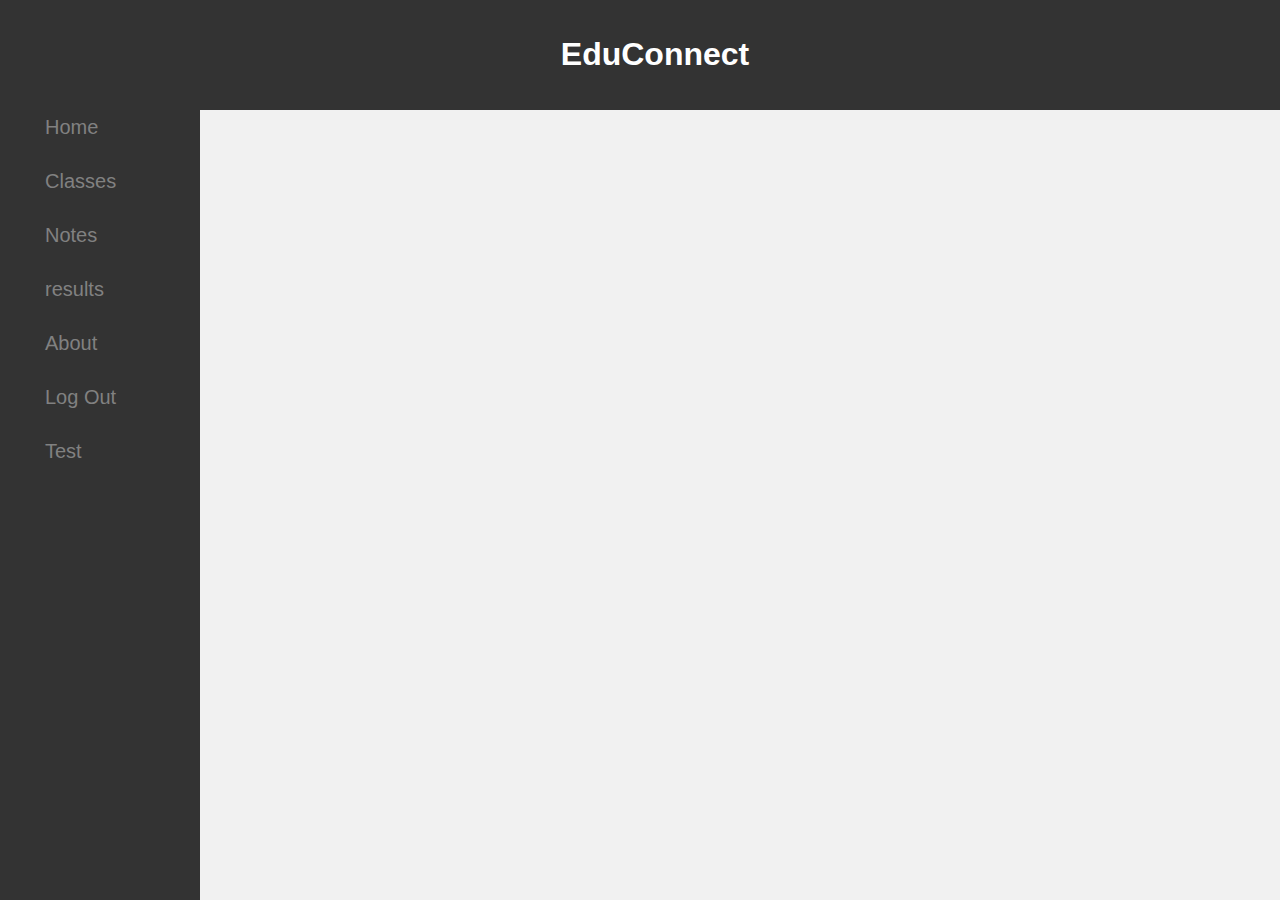
<file: index.html>
<!DOCTYPE html>
<html lang="en">
  <head>
    <meta charset="UTF-8" />
    <meta name="viewport" content="width=device-width, initial-scale=1.0" />
    <title>EduConnect</title>
    <link
      href="https://cdn.jsdelivr.net/npm/bootstrap@5.0.2/dist/css/bootstrap.min.css"
      rel="stylesheet"
      integrity="sha384-EVSTQN3/azprG1Anm3QDgpJLIm9Nao0Yz1ztcQTwFspd3yD65VohhpuuCOmLASjC"
      crossorigin="anonymous"
    />
    <link rel="stylesheet" href="style.css" />
  </head>
  <body>
    <header>
      <h1>EduConnect</h1>
    </header>

    <div id="main-container">
      <div id="sidebar">
        <a href="index.html">Home</a>
        <a href="classes.html">Classes</a>
        <a href="notes.html">Notes</a>
        <a href="results.html">results</a>
        <a href="#">About</a>
        <a href="index.html">Log Out</a>
        <a href="test.html">Test</a>
      </div>

      

    <script src="script.js"></script>
    <script
      src="https://cdn.jsdelivr.net/npm/@popperjs/core@2.9.2/dist/umd/popper.min.js"
      integrity="sha384-IQsoLXl5PILFhosVNubq5LC7Qb9DXgDA9i+tQ8Zj3iwWAwPtgFTxbJ8NT4GN1R8p"
      crossorigin="anonymous"
    ></script>
    <script
      src="https://cdn.jsdelivr.net/npm/bootstrap@5.0.2/dist/js/bootstrap.min.js"
      integrity="sha384-cVKIPhGWiC2Al4u+LWgxfKTRIcfu0JTxR+EQDz/bgldoEyl4H0zUF0QKbrJ0EcQF"
      crossorigin="anonymous"
    ></script>
  </body>
</html>
</file>
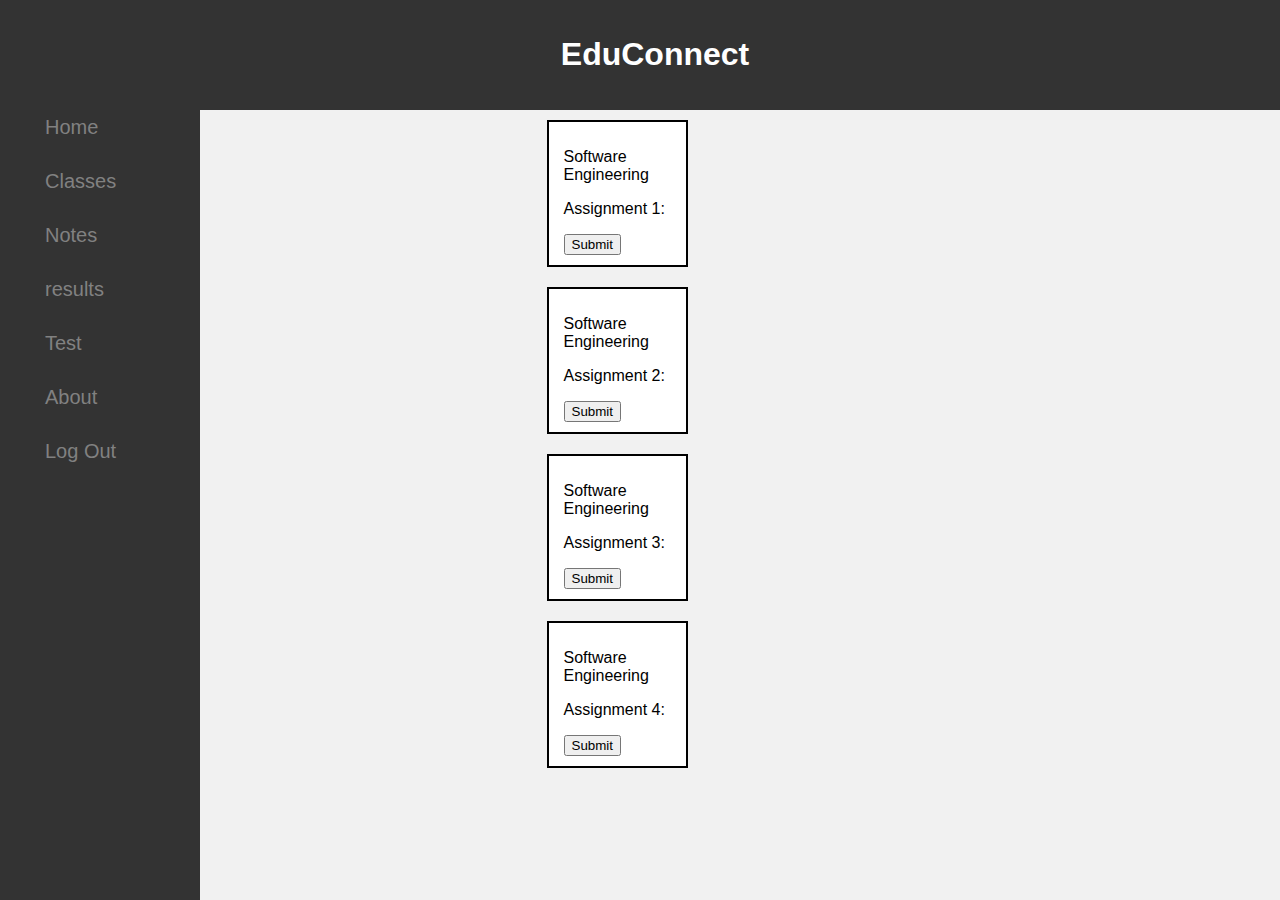
<file: assignment.html>
<!DOCTYPE html>
<html lang="en">
  <head>
    <meta charset="UTF-8" />
    <meta name="viewport" content="width=device-width, initial-scale=1.0" />
    <title>EduConnect - Learn, Connect, Succeed</title>
    <link
      rel="stylesheet"
      href="https://cdn.jsdelivr.net/npm/bootstrap@5.0.2/dist/css/bootstrap.min.css"
      integrity="sha384-EVSTQN3/azprG1Anm3QDgpJLIm9Nao0Yz1ztcQTwFspd3yD65VohhpuuCOmLASjC"
      crossorigin="anonymous"
    />
    <link rel="stylesheet" href="style.css" />
  </head>
  <body>
    <header>
      <h1>EduConnect</h1>
    </header>

    <div id="main-container">
        <div id="sidebar">
            <a href="index.html">Home</a>
            <a href="classes.html">Classes</a>
            <a href="notes.html">Notes</a>
            <a href="results.html">results</a>
            <a href="test.html">Test</a>
            <a href="#">About</a>
            <a href="index.html">Log Out</a>
          </div>
      <div class="content">
        <div class="assignment">
            <div class="btn">
                <p>Software Engineering</p>
                <p>Assignment 1:</p>
                <button>Submit</button>
            </div>
            <div class="btn">
                <p>Software Engineering</p>
                <p>Assignment 2:</p>
                <button>Submit</button>
            </div>
            <div class="btn">
                <p>Software Engineering</p>
                <p>Assignment 3:</p>
                <button>Submit</button>
            </div>
            <div class="btn">
                <p>Software Engineering</p>
                <p>Assignment 4:</p>
                <button>Submit</button>
            </div>
            
        </div>
      </div>
        
      </div>
    </div>
    
    <script src="script.js"></script>
    <script
      src="https://cdn.jsdelivr.net/npm/@popperjs/core@2.9.2/dist/umd/popper.min.js"
      integrity="sha384-IQsoLXl5PILFhosVNubq5LC7Qb9DXgDA9i+tQ8Zj3iwWAwPtgFTxbJ8NT4GN1R8p"
      crossorigin="anonymous"
    ></script>
    <script
      src="https://cdn.jsdelivr.net/npm/bootstrap@5.0.2/dist/js/bootstrap.min.js"
      integrity="sha384-cVKIPhGWiC2Al4u+LWgxfKTRIcfu0JTxR+EQDz/bgldoEyl4H0zUF0QKbrJ0EcQF"
      crossorigin="anonymous"
    ></script>
  </body>
</html>
</file>
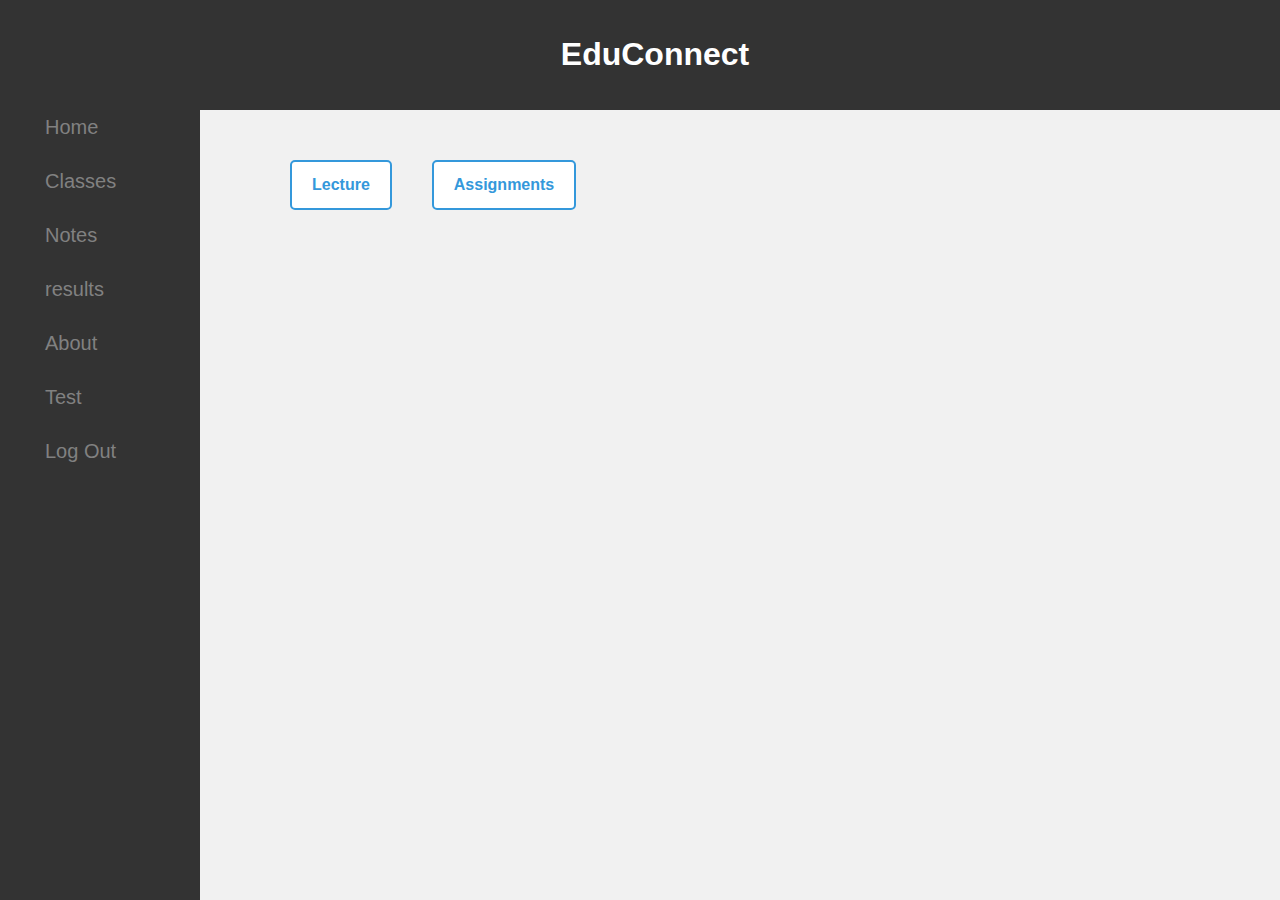
<file: class_details.html>
<!DOCTYPE html>
<html lang="en">
  <head>
    <meta charset="UTF-8" />
    <meta name="viewport" content="width=device-width, initial-scale=1.0" />
    <title>EduConnect</title>
    <link
      href="https://cdn.jsdelivr.net/npm/bootstrap@5.0.2/dist/css/bootstrap.min.css"
      rel="stylesheet"
      integrity="sha384-EVSTQN3/azprG1Anm3QDgpJLIm9Nao0Yz1ztcQTwFspd3yD65VohhpuuCOmLASjC"
      crossorigin="anonymous"
    />
    <link rel="stylesheet" href="style.css" />
  </head>
  <body>
    <header>
      <h1>EduConnect</h1>
    </header>

    <div id="main-container">
      <div id="sidebar">
        <a href="index.html">Home</a>
        <a href="classes.html">Classes</a>
        <a href="notes.html">Notes</a>
        <a href="results.html">results</a>
        <a href="#">About</a>
        <a href="test.html">Test</a>
        <a href="index.html">Log Out</a>
      </div>

      <div id="main-content">
        <div id="options-container">
            <a href="lecture.html"><button class="button extra">Lecture</button></a><br>
            <a href="assignment.html"><button class="button extra">Assignments</button></a>
          </div>
      </div>
    </div>

    <script src="script.js"></script>
    <script
      src="https://cdn.jsdelivr.net/npm/@popperjs/core@2.9.2/dist/umd/popper.min.js"
      integrity="sha384-IQsoLXl5PILFhosVNubq5LC7Qb9DXgDA9i+tQ8Zj3iwWAwPtgFTxbJ8NT4GN1R8p"
      crossorigin="anonymous"
    ></script>
    <script
      src="https://cdn.jsdelivr.net/npm/bootstrap@5.0.2/dist/js/bootstrap.min.js"
      integrity="sha384-cVKIPhGWiC2Al4u+LWgxfKTRIcfu0JTxR+EQDz/bgldoEyl4H0zUF0QKbrJ0EcQF"
      crossorigin="anonymous"
    ></script>
  </body>
</html>
</file>
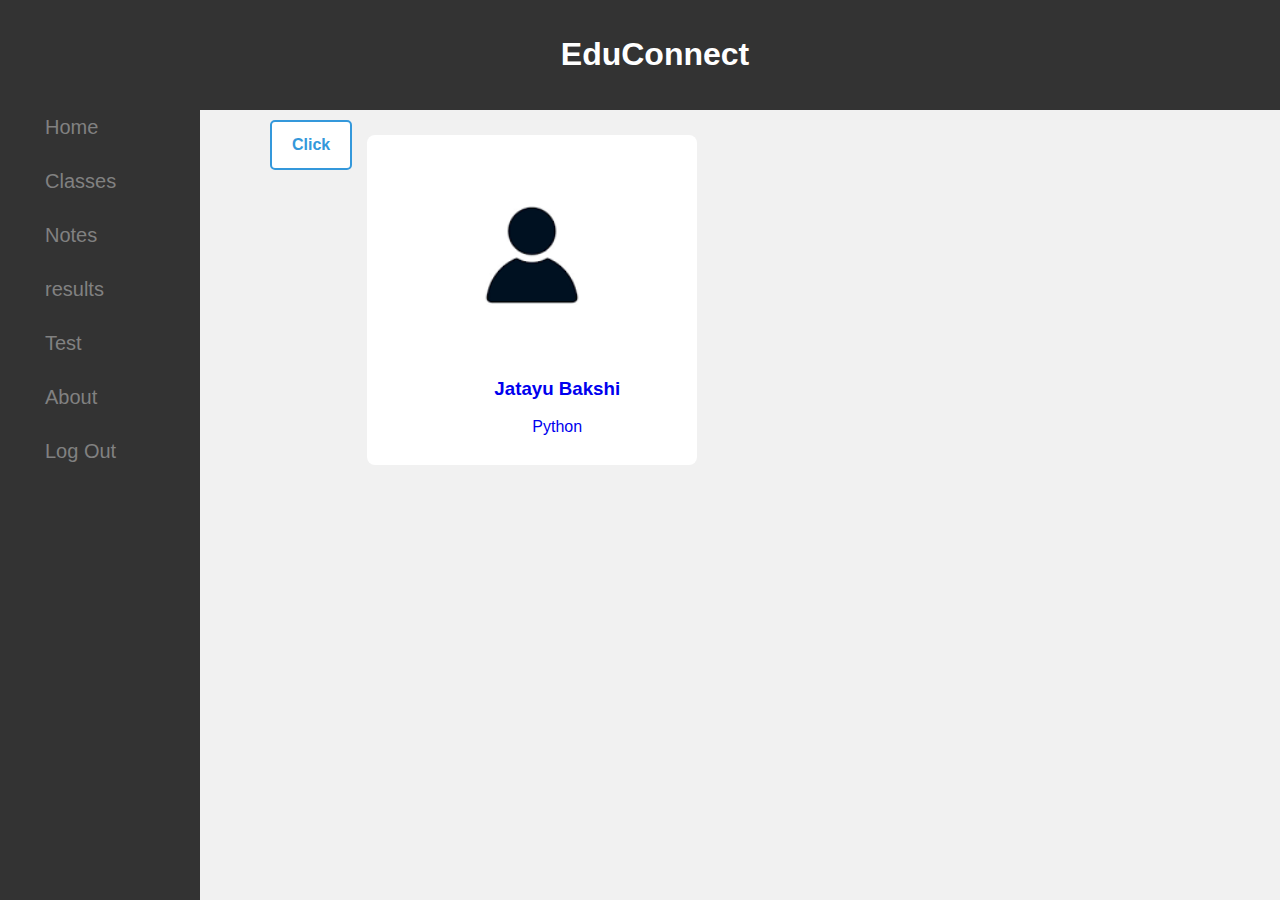
<file: classes.html>
<!DOCTYPE html>
<html lang="en">
  <head>
    <meta charset="UTF-8" />
    <meta name="viewport" content="width=device-width, initial-scale=1.0" />
    <title>EduConnect</title>
    <link
      href="https://cdn.jsdelivr.net/npm/bootstrap@5.0.2/dist/css/bootstrap.min.css"
      rel="stylesheet"
      integrity="sha384-EVSTQN3/azprG1Anm3QDgpJLIm9Nao0Yz1ztcQTwFspd3yD65VohhpuuCOmLASjC"
      crossorigin="anonymous"
    />
    <link rel="stylesheet" href="style.css" />
  </head>
  <body>
    <header>
      <h1>EduConnect</h1>
    </header>

    <div id="main-container">
      <div id="sidebar">
        <a href="index.html">Home</a>
        <a href="classes.html">Classes</a>
        <a href="notes.html">Notes</a>
        <a href="results.html">results</a>
        <a href="test.html">Test</a>
        <a href="#">About</a>
        <a href="index.html">Log Out</a>
      </div>

      <div id="main-content">
        <button class="button" onclick="createNewClass()">Click</button>
        <a href="class_details.html">
          <div class="box">
            <img
              class="profile-img"
              src="[data-uri]"
              alt="Professor Image"
            />
            <div class="text-container">
              <h3 class="professor-name">Jatayu Bakshi</h3>
              <p class="subject-name">Python</p>
            </div>
          </div>
        </a>
      </div>
    </div>

    <script src="script.js"></script>
    <script
      src="https://cdn.jsdelivr.net/npm/@popperjs/core@2.9.2/dist/umd/popper.min.js"
      integrity="sha384-IQsoLXl5PILFhosVNubq5LC7Qb9DXgDA9i+tQ8Zj3iwWAwPtgFTxbJ8NT4GN1R8p"
      crossorigin="anonymous"
    ></script>
    <script
      src="https://cdn.jsdelivr.net/npm/bootstrap@5.0.2/dist/js/bootstrap.min.js"
      integrity="sha384-cVKIPhGWiC2Al4u+LWgxfKTRIcfu0JTxR+EQDz/bgldoEyl4H0zUF0QKbrJ0EcQF"
      crossorigin="anonymous"
    ></script>
  </body>
</html>
</file>
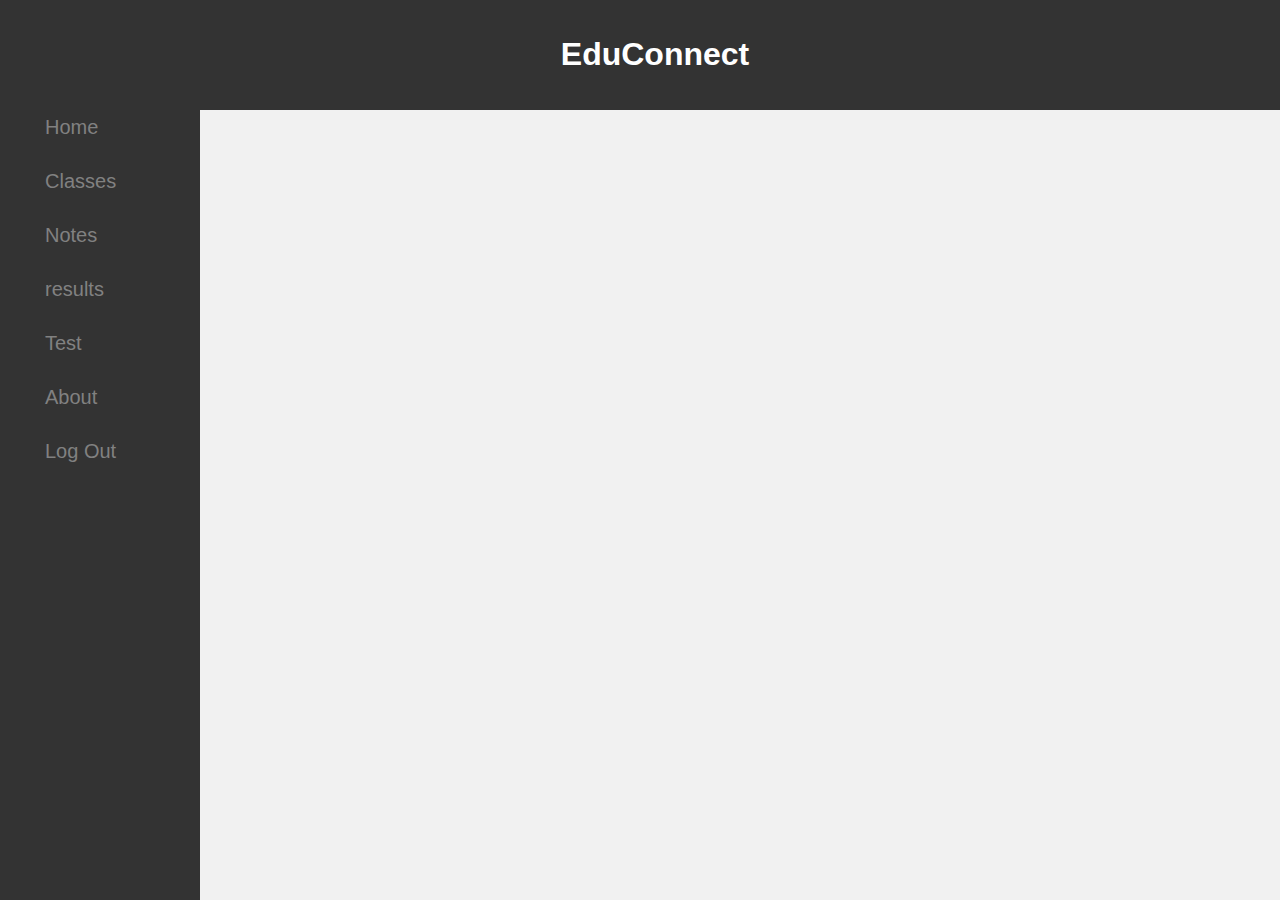
<file: lecture.html>
<!DOCTYPE html>
<html lang="en">
  <head>
    <meta charset="UTF-8" />
    <meta name="viewport" content="width=device-width, initial-scale=1.0" />
    <title>EduConnect</title>
    <link
      href="https://cdn.jsdelivr.net/npm/bootstrap@5.0.2/dist/css/bootstrap.min.css"
      rel="stylesheet"
      integrity="sha384-EVSTQN3/azprG1Anm3QDgpJLIm9Nao0Yz1ztcQTwFspd3yD65VohhpuuCOmLASjC"
      crossorigin="anonymous"
    />
    <link rel="stylesheet" href="style.css" />
  </head>
  <body>
    <header>
      <h1>EduConnect</h1>
    </header>

    <div id="main-container">
      <div id="sidebar">
        <a href="index.html">Home</a>
        <a href="classes.html">Classes</a>
        <a href="notes.html">Notes</a>
        <a href="results.html">results</a>
        <a href="test.html">Test</a>
        <a href="#">About</a>
        <a href="index.html">Log Out</a>
      </div>

      <div id="main-content">
        <iframe width="560" height="315" src="https://www.youtube.com/embed/snYu2JUqSWs" frameborder="0" allowfullscreen></iframe>
        <iframe width="560" height="315" src="https://www.youtube.com/embed/rfscVS0vtbw" frameborder="0" allowfullscreen></iframe>
  
    </div>
    </div>

    <script src="script.js"></script>
    <script
      src="https://cdn.jsdelivr.net/npm/@popperjs/core@2.9.2/dist/umd/popper.min.js"
      integrity="sha384-IQsoLXl5PILFhosVNubq5LC7Qb9DXgDA9i+tQ8Zj3iwWAwPtgFTxbJ8NT4GN1R8p"
      crossorigin="anonymous"
    ></script>
    <script
      src="https://cdn.jsdelivr.net/npm/bootstrap@5.0.2/dist/js/bootstrap.min.js"
      integrity="sha384-cVKIPhGWiC2Al4u+LWgxfKTRIcfu0JTxR+EQDz/bgldoEyl4H0zUF0QKbrJ0EcQF"
      crossorigin="anonymous"
    ></script>
  </body>
</html>
</file>
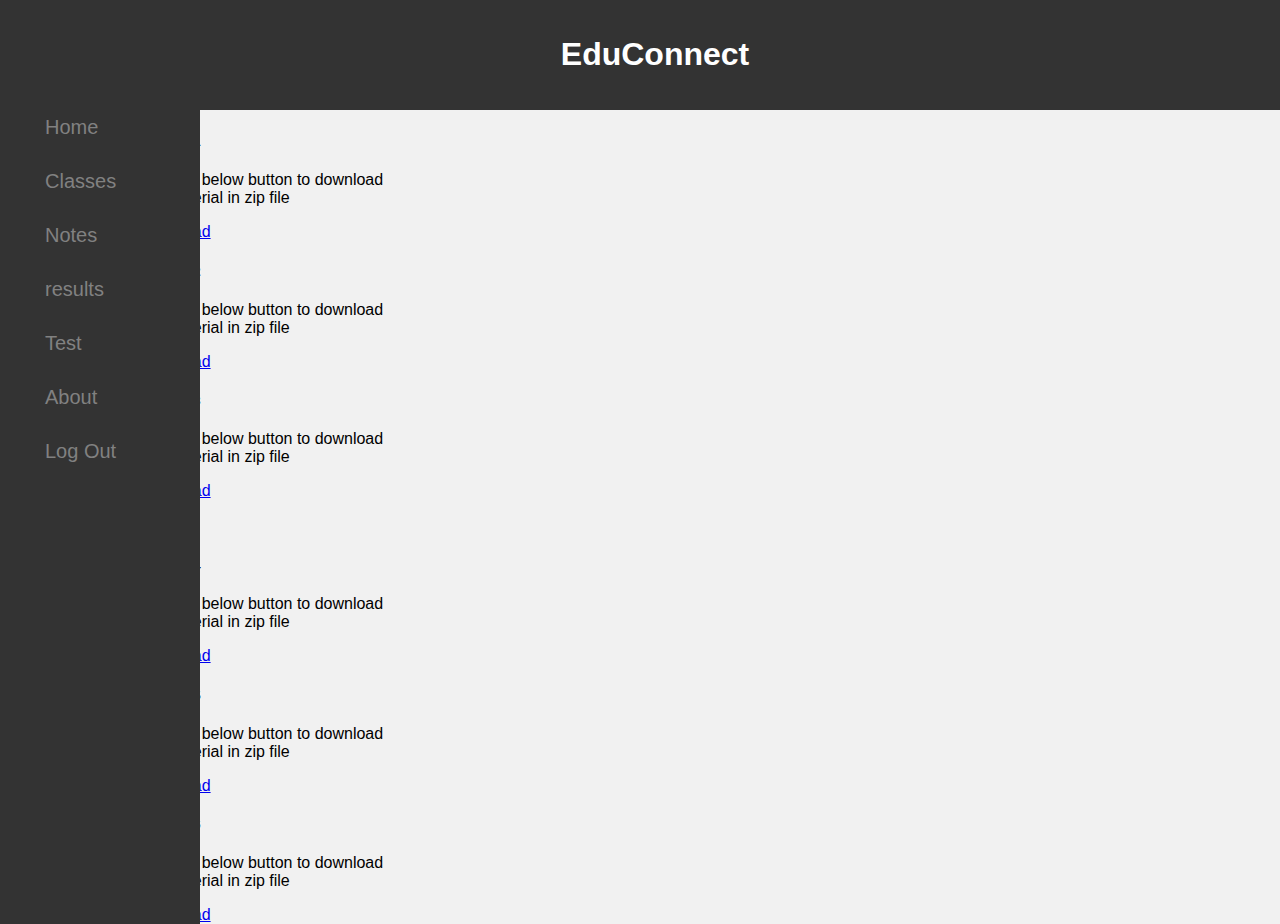
<file: notes.html>
<!DOCTYPE html>
<html lang="en">
  <head>
    <meta charset="UTF-8" />
    <meta name="viewport" content="width=device-width, initial-scale=1.0" />
    <title>EduConnect</title>
    <link
      href="https://cdn.jsdelivr.net/npm/bootstrap@5.0.2/dist/css/bootstrap.min.css"
      rel="stylesheet"
      integrity="sha384-EVSTQN3/azprG1Anm3QDgpJLIm9Nao0Yz1ztcQTwFspd3yD65VohhpuuCOmLASjC"
      crossorigin="anonymous"
    />
    <link rel="stylesheet" href="style.css" />
  </head>

  <body>
    <header>
      <h1>EduConnect</h1>
    </header>

    <div id="main-container">
      <div id="sidebar">
        <a href="index.html">Home</a>
        <a href="classes.html">Classes</a>
        <a href="notes.html">Notes</a>
        <a href="results.html">results</a>
        <a href="test.html">Test</a>
        <a href="#">About</a>
        <a href="index.html">Log Out</a>
      </div>

      <div class="notes">
        <div class="row">
          <div class="col-sm-3 mb-3 mb-sm-0">
            <div class="card">
              <div class="card-body">
                <h5 class="card-title">Material 1</h5>
                <p class="card-text">
                  click the below button to download the material in zip file
                </p>
                <a href="#" class="btn btn-primary">Download</a>
              </div>
            </div>
          </div>
          <div class="col-sm-3">
            <div class="card">
              <div class="card-body">
                <h5 class="card-title">Material 2</h5>
                <p class="card-text">
                  click the below button to download the material in zip file
                </p>
                <a href="#" class="btn btn-primary">Download</a>
              </div>
            </div>
          </div>
          <div class="col-sm-3">
            <div class="card">
              <div class="card-body">
                <h5 class="card-title">Material 3</h5>
                <p class="card-text">
                  click the below button to download the material in zip file
                </p>
                <a href="#" class="btn btn-primary">Download</a>
              </div>
            </div>
          </div>
        </div>
        <br /><br />
        <div class="row">
          <div class="col-sm-3 mb-3 mb-sm-0">
            <div class="card">
              <div class="card-body">
                <h5 class="card-title">Material 4</h5>
                <p class="card-text">
                  click the below button to download the material in zip file
                </p>
                <a href="#" class="btn btn-primary">Download</a>
              </div>
            </div>
          </div>
          <div class="col-sm-3">
            <div class="card">
              <div class="card-body">
                <h5 class="card-title">Material 5</h5>
                <p class="card-text">
                  click the below button to download the material in zip file
                </p>
                <a href="#" class="btn btn-primary">Download</a>
              </div>
            </div>
          </div>
          <div class="col-sm-3">
            <div class="card">
              <div class="card-body">
                <h5 class="card-title">Material 6</h5>
                <p class="card-text">
                  click the below button to download the material in zip file
                </p>
                <a href="#" class="btn btn-primary">Download</a>
              </div>
            </div>
          </div>
        </div>
      </div>
    </div>

    <script src="script.js"></script>
    <script
      src="https://cdn.jsdelivr.net/npm/@popperjs/core@2.9.2/dist/umd/popper.min.js"
      integrity="sha384-IQsoLXl5PILFhosVNubq5LC7Qb9DXgDA9i+tQ8Zj3iwWAwPtgFTxbJ8NT4GN1R8p"
      crossorigin="anonymous"
    ></script>
    <script
      src="https://cdn.jsdelivr.net/npm/bootstrap@5.0.2/dist/js/bootstrap.min.js"
      integrity="sha384-cVKIPhGWiC2Al4u+LWgxfKTRIcfu0JTxR+EQDz/bgldoEyl4H0zUF0QKbrJ0EcQF"
      crossorigin="anonymous"
    ></script>
  </body>
</html>
</file>
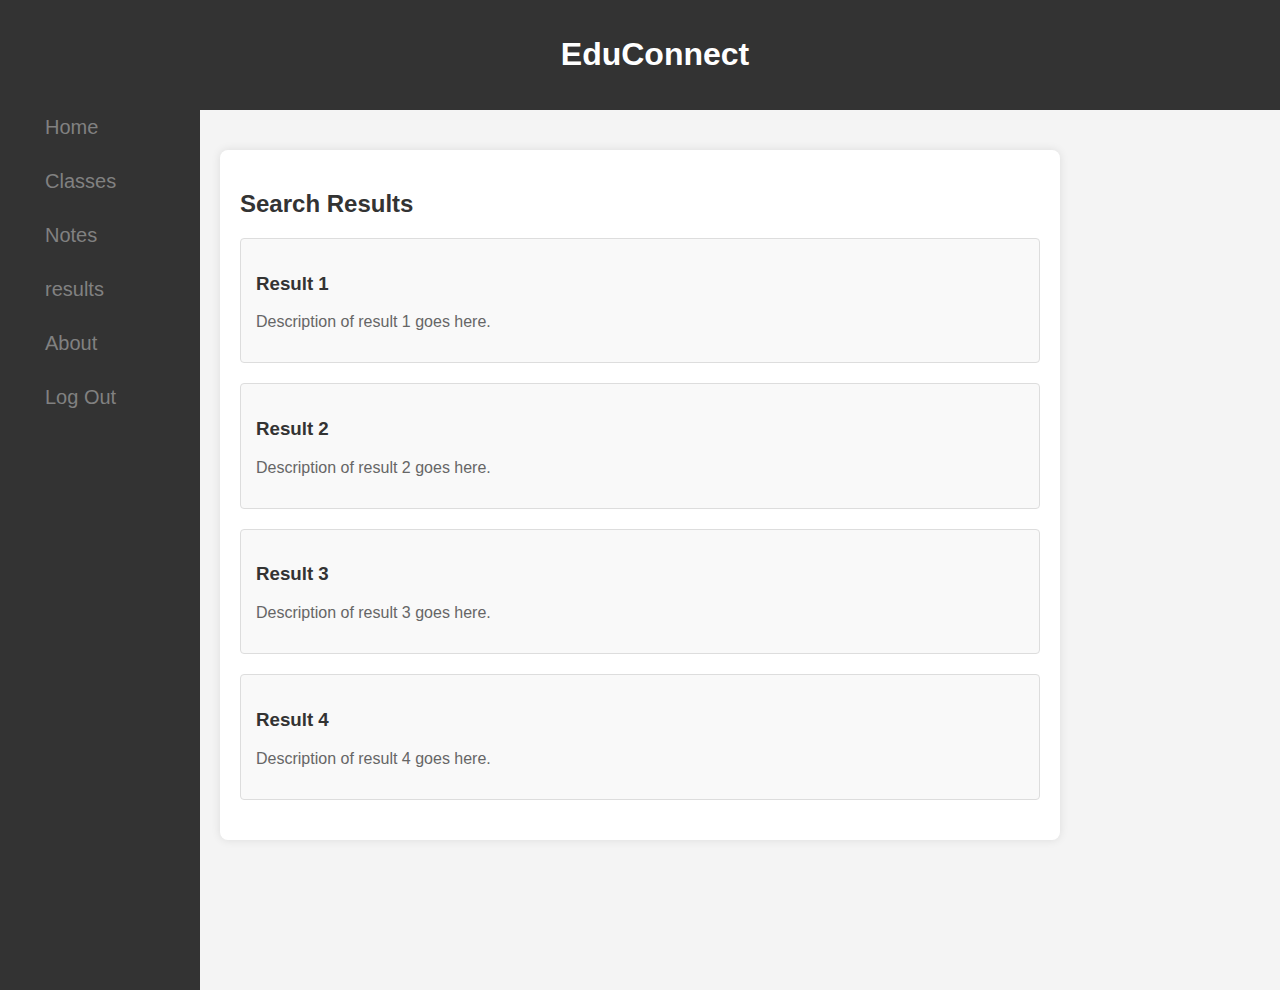
<file: results.html>
<!DOCTYPE html>
<html lang="en">

<head>
    <meta charset="UTF-8">
    <meta name="viewport" content="width=device-width, initial-scale=1.0">
    <title>Result Page</title>
    <link href="https://cdn.jsdelivr.net/npm/bootstrap@5.0.2/dist/css/bootstrap.min.css" rel="stylesheet"
        integrity="sha384-EVSTQN3/azprG1Anm3QDgpJLIm9Nao0Yz1ztcQTwFspd3yD65VohhpuuCOmLASjC" crossorigin="anonymous" />
    <link rel="stylesheet" href="style.css" />
    <style>
        body {
            font-family: 'Arial', sans-serif;
            background-color: #f4f4f4;
            margin: 0;
            padding: 0;
        }

        .result-container {
            max-width: 800px;
            margin: 150px auto;
            padding: 20px;
            background-color: #fff;
            box-shadow: 0 0 10px rgba(0, 0, 0, 0.1);
            border-radius: 8px;
        }

        h2 {
            color: #333;
        }

        p {
            color: #666;
        }

        .result-item {
            margin-bottom: 20px;
            padding: 15px;
            border: 1px solid #ddd;
            border-radius: 4px;
            background-color: #f9f9f9;
        }

        .result-item h3 {
            color: #333;
        }

        .result-item p {
            color: #666;
        }
    </style>
</head>

<body>

    <header>
        <h1>EduConnect</h1>
    </header>

    <div id="main-container">
        <div id="sidebar">
            <a href="index.html">Home</a>
            <a href="classes.html">Classes</a>
            <a href="notes.html">Notes</a>
            <a href="results.html">results</a>
            <a href="#">About</a>
            <a href="index.html">Log Out</a>
        </div>
    </div>

    <div class="result-container">
        <h2>Search Results</h2>

        <div class="result-item">
            <h3>Result 1</h3>
            <p>Description of result 1 goes here.</p>
        </div>

        <div class="result-item">
            <h3>Result 2</h3>
            <p>Description of result 2 goes here.</p>
        </div>
        <div class="result-item">
            <h3>Result 3</h3>
            <p>Description of result 3 goes here.</p>
        </div>
        <div class="result-item">
            <h3>Result 4</h3>
            <p>Description of result 4 goes here.</p>
        </div>
    </div>

    <script src="script.js"></script>
    <script src="https://cdn.jsdelivr.net/npm/@popperjs/core@2.9.2/dist/umd/popper.min.js"
        integrity="sha384-IQsoLXl5PILFhosVNubq5LC7Qb9DXgDA9i+tQ8Zj3iwWAwPtgFTxbJ8NT4GN1R8p"
        crossorigin="anonymous"></script>
    <script src="https://cdn.jsdelivr.net/npm/bootstrap@5.0.2/dist/js/bootstrap.min.js"
        integrity="sha384-cVKIPhGWiC2Al4u+LWgxfKTRIcfu0JTxR+EQDz/bgldoEyl4H0zUF0QKbrJ0EcQF"
        crossorigin="anonymous"></script>

</body>

</html>
</file>
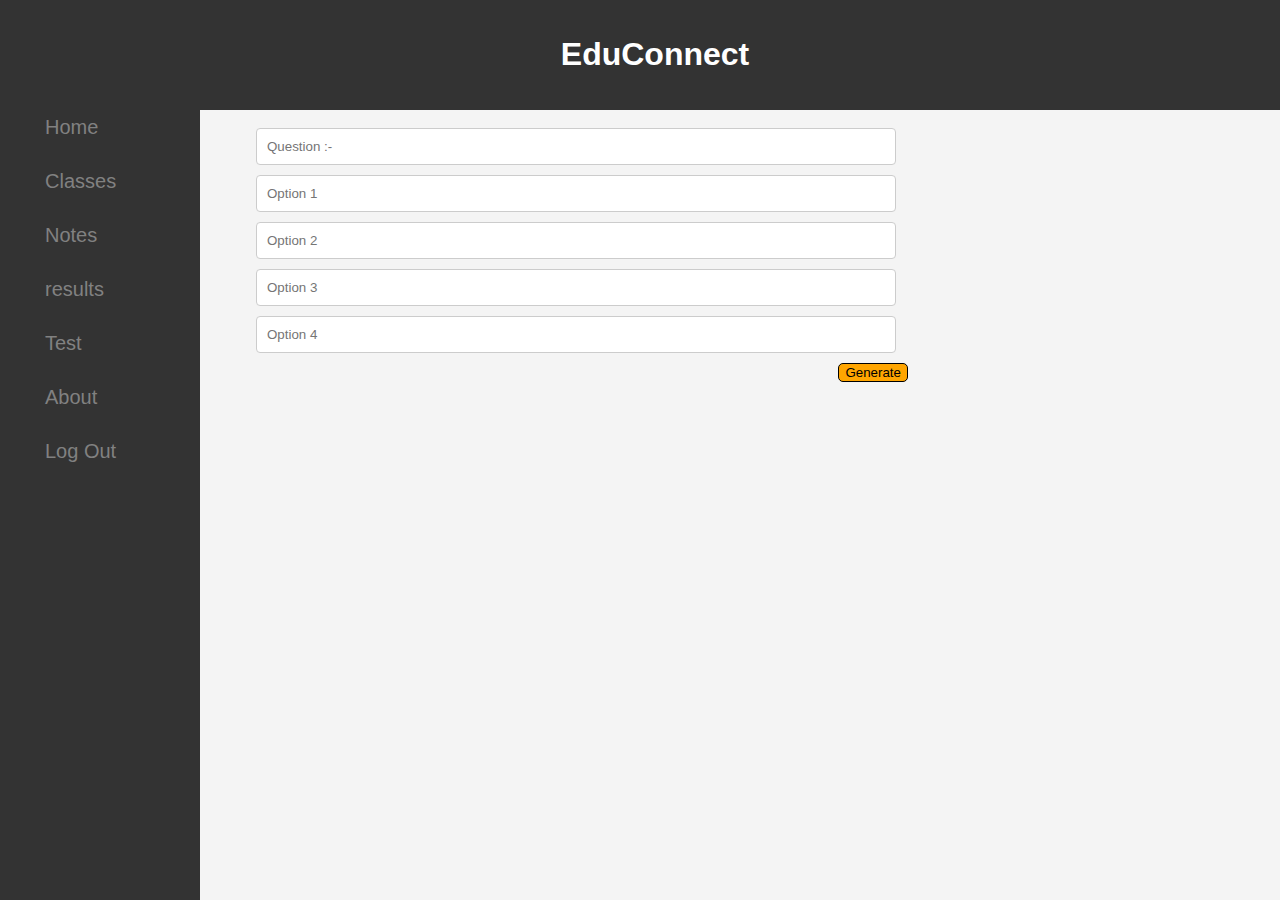
<file: test.html>
<!DOCTYPE html>
<html lang="en">
<head>
    <meta charset="UTF-8">
    <meta name="viewport" content="width=device-width, initial-scale=1.0">
    <link href="https://cdn.jsdelivr.net/npm/bootstrap@5.0.2/dist/css/bootstrap.min.css" rel="stylesheet"
        integrity="sha384-EVSTQN3/azprG1Anm3QDgpJLIm9Nao0Yz1ztcQTwFspd3yD65VohhpuuCOmLASjC" crossorigin="anonymous" />
    <link rel="stylesheet" href="style.css" />
    <title>MCQ Generator</title>
    <style>
        body {
            font-family: 'Arial', sans-serif;
            background-color: #f4f4f4;
        }

        input {
            display: flex;
            margin-left: 20%;
            width: 50%;
            margin-top: 5px;
            padding: 10px;
            margin-bottom: 10px;
            box-sizing: border-box;
        }

        input[type="text"] {
            border: 1px solid #ccc;
            border-radius: 4px;
            background-color: #fff;
            transition: border-color 0.3s;
        }

        input[type="text"]:focus {
            outline: none;
            border-color: #4CAF50;
        }

        .questions{
            margin-top: 10%;
        }

        button{
            margin-left: 65.5%;
            border-radius: 5px;
            background-color: orange;
            color: black;
            border: .5px solid black;
        }
    </style>
</head>
<body>
    <header>
        <h1>EduConnect</h1>
    </header>

    <div id="main-container">
        <div id="sidebar">
            <a href="index.html">Home</a>
            <a href="classes.html">Classes</a>
            <a href="notes.html">Notes</a>
            <a href="results.html">results</a>
            <a href="test.html">Test</a>
            <a href="#">About</a>
            <a href="index.html">Log Out</a>
        </div>
    </div>
    <div class="questions">
    <input type="text" name="Question" id="Question" placeholder="Question :- ">

    <input type="text" id="Option1" name="Option1" placeholder="Option 1">

    <input type="text" id="Option2" name="Option2" placeholder="Option 2">

    <input type="text" id="Option3" name="Option3" placeholder="Option 3">

    <input type="text" id="Option4" name="Option4" placeholder="Option 4">

    <button id="Create">Generate</button>
    </div>
    <script src="script.js"></script>
    <script src="https://cdn.jsdelivr.net/npm/@popperjs/core@2.9.2/dist/umd/popper.min.js"
        integrity="sha384-IQsoLXl5PILFhosVNubq5LC7Qb9DXgDA9i+tQ8Zj3iwWAwPtgFTxbJ8NT4GN1R8p"
        crossorigin="anonymous"></script>
    <script src="https://cdn.jsdelivr.net/npm/bootstrap@5.0.2/dist/js/bootstrap.min.js"
        integrity="sha384-cVKIPhGWiC2Al4u+LWgxfKTRIcfu0JTxR+EQDz/bgldoEyl4H0zUF0QKbrJ0EcQF"
        crossorigin="anonymous"></script>
</body>
</body>
</html>
</file>
<file: style.css>
body {
  font-family: "Arial", sans-serif;
  margin: 0;
  padding: 0;
  overflow: auto;
  background-color: #f1f1f1;
}

header {
  background-color: #333;
  color: #fff;
  padding: 15px;
  text-align: center;
  position: fixed;
  width: 100%;
  z-index: 2;
}
footer {
  position: absolute;
  bottom: 0%;
  width: 100%;
  display: flex;
  justify-content: center;
  align-items: center;
  background-color: #333;
  color: white;
}
.row {
  margin-left: 35%;
  margin-top: 20px;
  align-self: flex-end;
}

#main-container {
  display: flex;
}
.button {
  display: inline-block;
  height: 50px;
  padding: 10px 20px;
  font-size: 16px;
  font-weight: bold;
  text-align: center;
  cursor: pointer;
  border: 2px solid #3498db;
  border-radius: 5px;
  color: #3498db;
  background-color: #ffffff;
  transition: background-color 0.5s, color 0.5s, border-color 0.5s;
}

.button:hover {
  background-color: #3498db;
  color: #ffffff;
  border-color: #ffffff;
}

#sidebar {
  width: 200px;
  height: 100%;
  background-color: #333;
  overflow-x: hidden;
  padding-top: 100px;
  transition: 0.5s;
  position: fixed;
}

#sidebar a {
  padding: 15px 25px;
  text-decoration: none;
  font-size: 20px;
  line-height: 1.2;
  color: #818181;
  display: block;
  transition: 0.3s;
  margin-left: 20px;
}

#sidebar a:hover {
  color: #f1f1f1;
}

#main-content {
  flex-grow: 1;
  padding: 20px;
  display: flex;
  flex-wrap: wrap;
  justify-content: flex-start;
  margin-left: 250px;
  margin-top: 100px;
}

.box {
  width: 300px;
  height: 300px;
  margin-bottom: 20px;
  background-color: white;
  padding: 15px;
  margin: 15px;
  border-radius: 8px;
  position: relative;
  overflow: hidden;
}
.text-container {
  position: absolute;
  bottom: 3;
  width: 100%;
  text-align: center;
  padding: 10px;
}
.profile-img {
  margin-left: 20%;
  margin-top: 5%;
  width: 60%;
  height: 60%;
  object-fit: cover;
  border-radius: 50%;
}

.content {
  display: flex;
  margin-left: auto;
  margin-right: auto;
  margin-top: 100px;
}
.assignment {
  width: 80%;
  
}
.assignment .btn {
  padding: 10px 15px;
  background-color: white;
  border: 2px black solid;
  margin: 20px;
}

@keyframes fadeIn {
  from {
    opacity: 0;
  }
  to {
    opacity: 1;
  }
}
.notes {
  margin-top: 7rem;
}

#options-container {
  display: flex;
  justify-content: space-between;
  margin-top: 20px;
}

.extra {
  margin: 20px 20px ;
}

iframe{
  margin: 20px;
}
</file>
